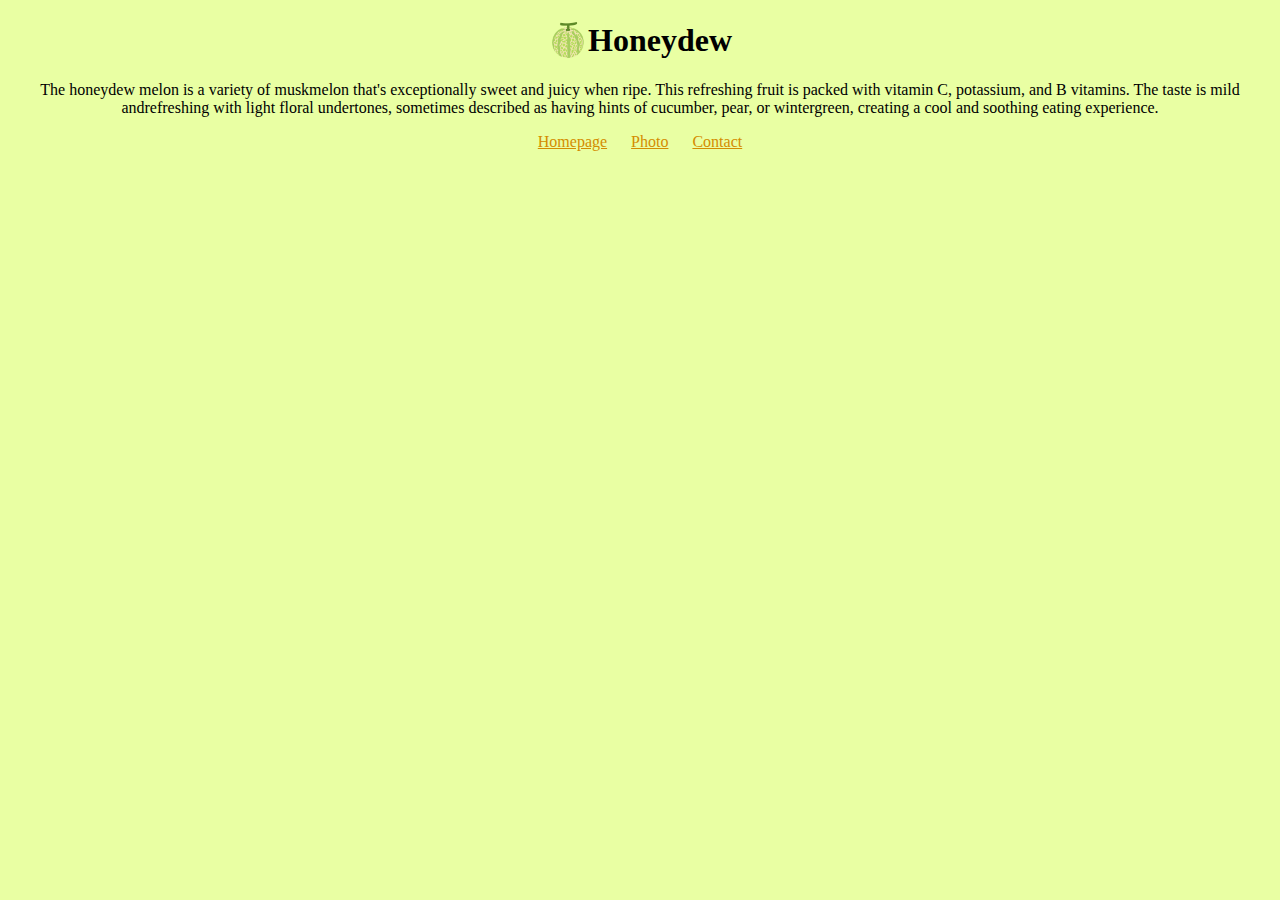
<file: index.html>
<!doctype html>
<html lang="en">
  <head>
    <meta charset="UTF-8" />
    <meta name="viewport" content="width=device-width, initial-scale=1.0" />
    <title>The most under-rated fruit - Honeydew</title>
    <link rel="stylesheet" href="src/styles.css" />
    <meta
      name="description"
      content="A curated space dedicated to the most under-rated fruit, the honeydew."
    />
  </head>
  <body>
    <h1>🍈Honeydew</h1>
    <p>
      The honeydew melon is a variety of muskmelon that's exceptionally sweet
      and juicy when ripe. This refreshing fruit is packed with vitamin C,
      potassium, and B vitamins. The taste is mild andrefreshing with light
      floral undertones, sometimes described as having hints of cucumber, pear,
      or wintergreen, creating a cool and soothing eating experience.
    </p>
    <footer>
      <a href="/" title="Honeydew homepage">Homepage</a>
      <a href="photo.html" target="_blank" title="Honeydew gallery page"
        >Photo</a
      >
      <a href="contact.html" target="_blank" title="Honeydew contact page"
        >Contact</a
      >
    </footer>
  </body>
</html>
</file>
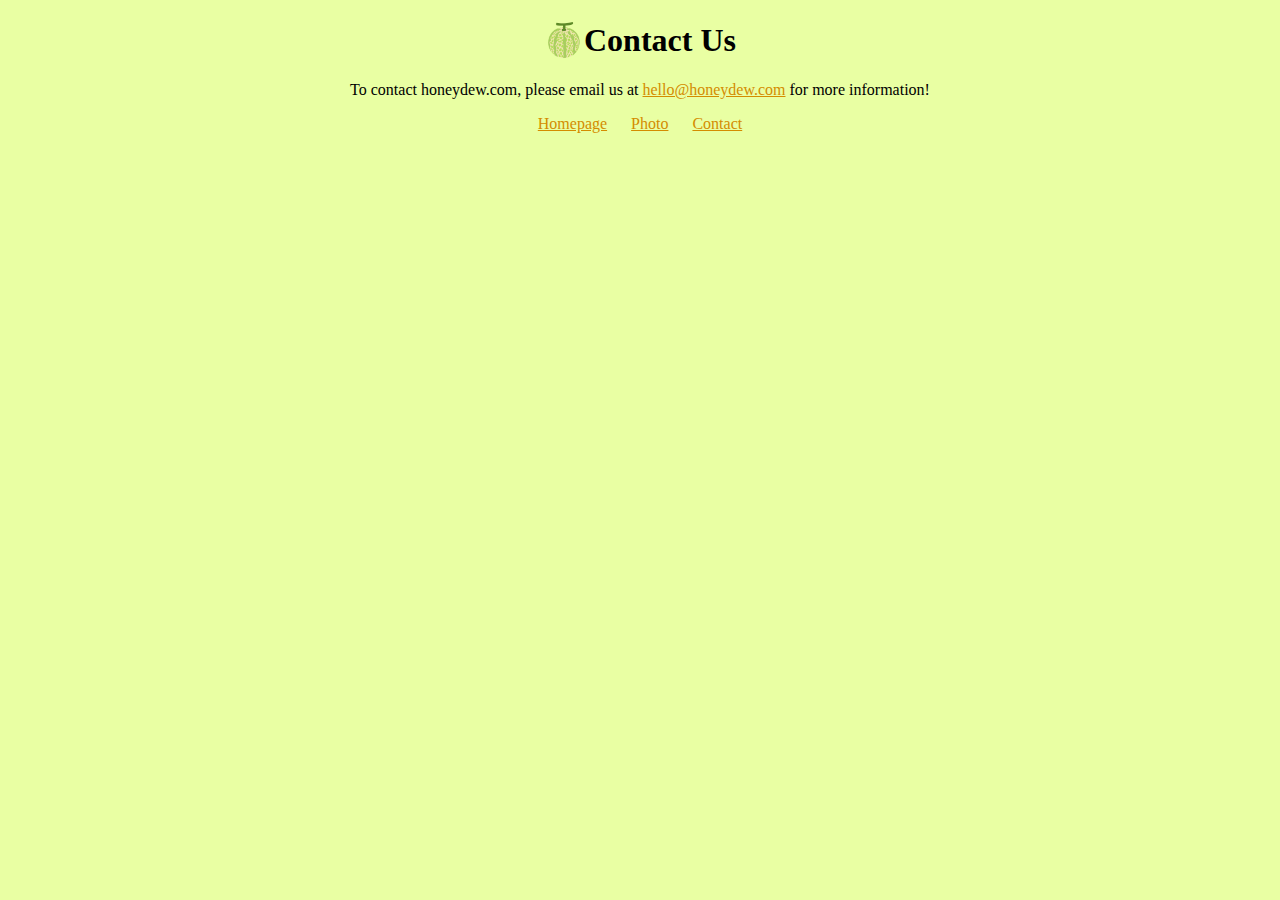
<file: contact.html>
<!doctype html>
<html lang="en">
  <head>
    <meta charset="UTF-8" />
    <meta name="viewport" content="width=device-width, initial-scale=1.0" />
    <title>Contact the Honeydew Team</title>
    <link rel="stylesheet" href="src/styles.css" />
    <meta name="description" content="Get in contact with the Honeydew Team" />
  </head>
  <body>
    <h1>🍈Contact Us</h1>
    <p>
      To contact honeydew.com, please email us at
      <a href="mailto:hello@honeydew.com">hello@honeydew.com</a> for more
      information!
    </p>

    <footer>
      <a href="/" target="_blank" title="Honeydew homepage">Homepage</a>
      <a href="photo.html" target="_blank" title="Honeydew gallery page"
        >Photo</a
      >
      <a href="contact.html" title="Honeydew contact page">Contact</a>
    </footer>
  </body>
</html>
</file>
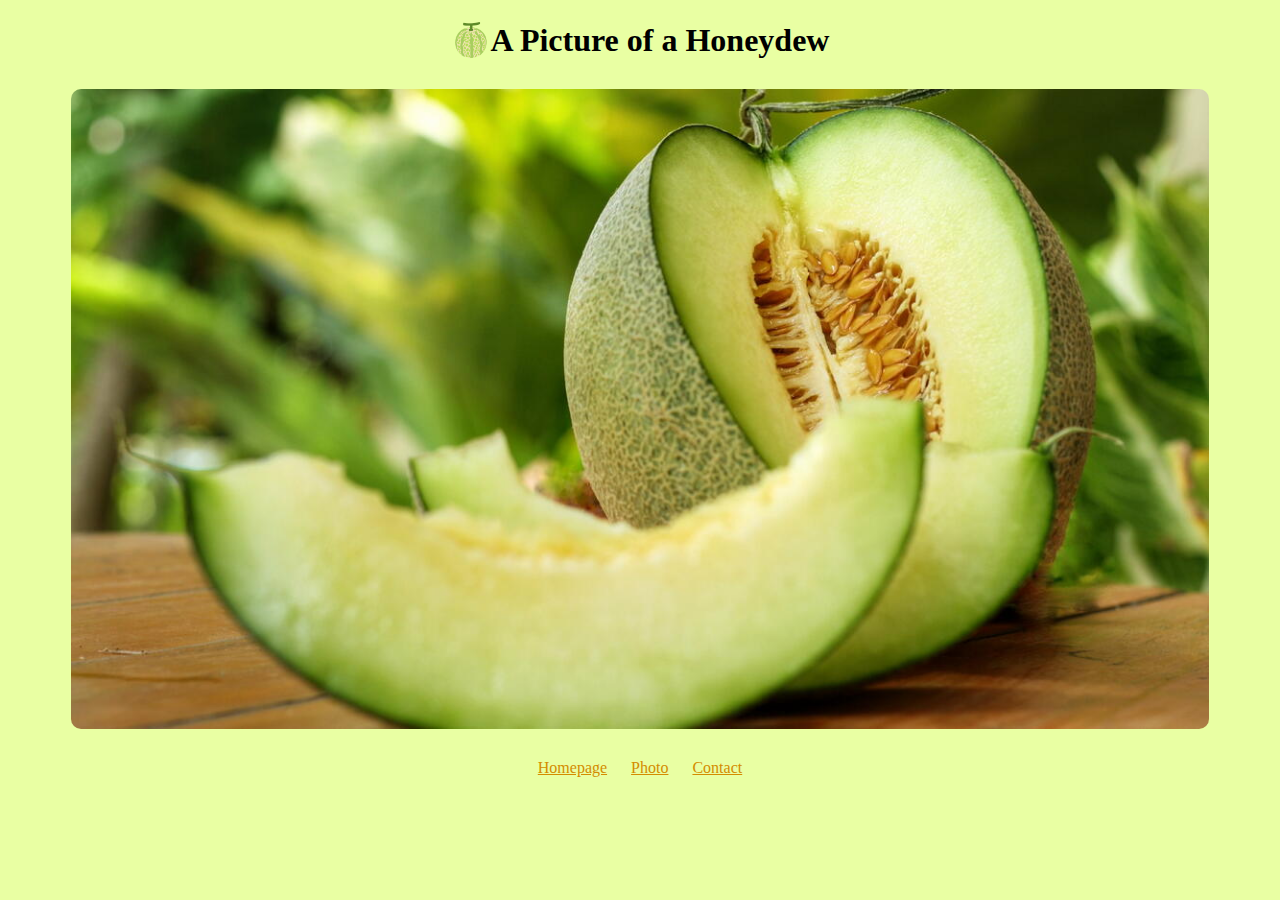
<file: photo.html>
<!doctype html>
<html lang="en">
  <head>
    <meta charset="UTF-8" />
    <meta name="viewport" content="width=device-width, initial-scale=1.0" />
    <title>Check out the most under-rated fruit</title>
    <link rel="stylesheet" href="src/styles.css" />
    <meta
      name="description"
      content="Get an up close look at the most under-rated fruit"
    />
  </head>
  <body>
    <h1>🍈A Picture of a Honeydew</h1>
    <img
      src="images/honeydew-image.jpg"
      class="honeydew-image"
      alt="sliced honeydew"
    />

    <footer>
      <a href="/" target="_blank" title="Honeydew homepage">Homepage</a>
      <a href="photo.html" title="Honeydew gallery page">Photo</a>
      <a href="contact.html" target="_blank" title="Honeydew contact page"
        >Contact</a
      >
    </footer>
  </body>
</html>
</file>
<file: src/styles.css>
h1,
p,
footer {
  text-align: center;
}

body {
  background: #e9ffa3;
}

.honeydew-image {
  max-width: 90%;
  border-radius: 10px;
  display: block;
  margin: 30px auto;
}

footer a {
  margin: 0 10px;
  color: #d48c00;
}

a {
  color: #d48c00;
}
</file>
